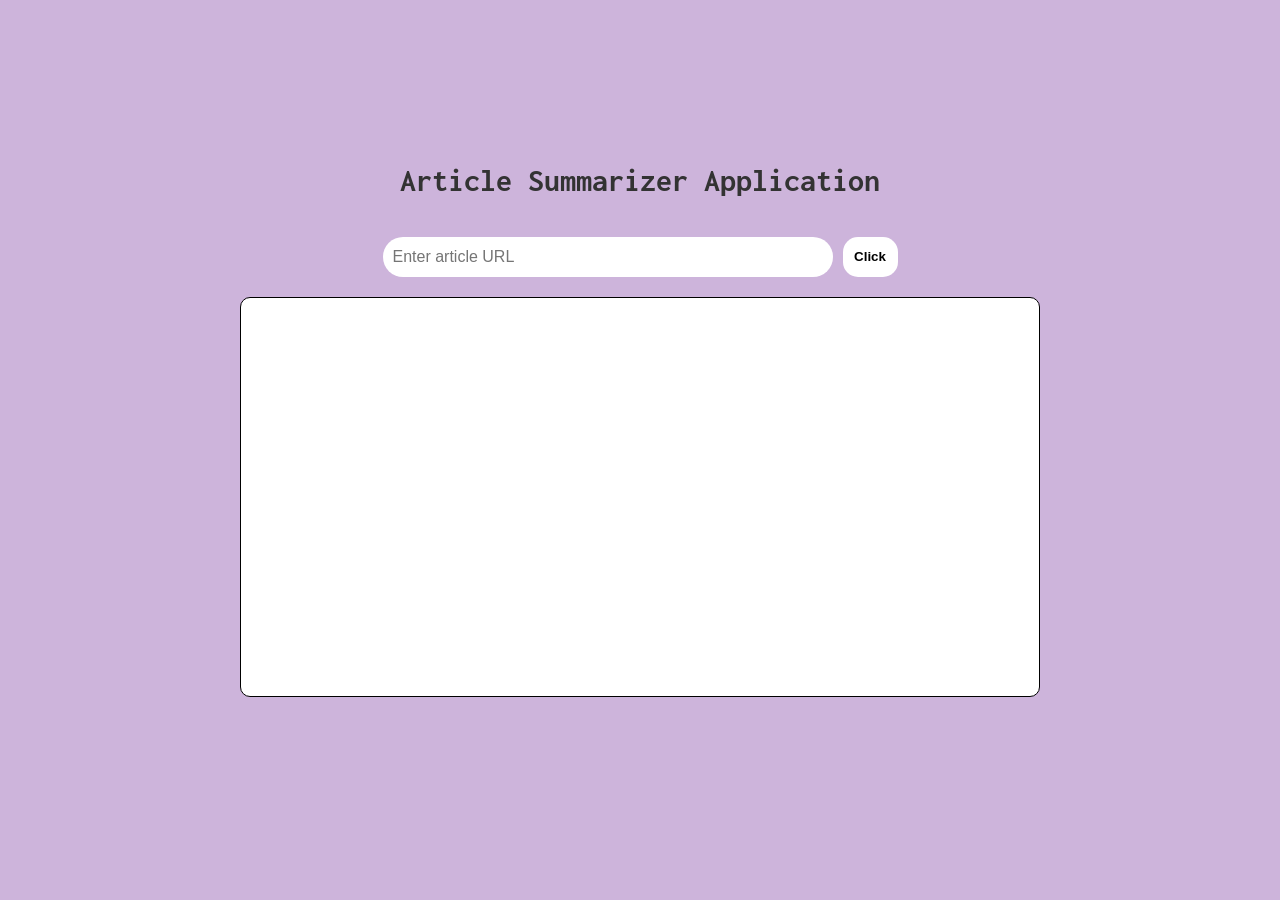
<file: Index.html>
<!DOCTYPE html>
<html lang="en">

<head>
    <meta charset="UTF-8">
    <meta name="viewport" content="width=device-width, initial-scale=1.0">
    <link rel="preconnect" href="https://fonts.googleapis.com">
    <link rel="preconnect" href="https://fonts.gstatic.com" crossorigin>
    <link href="https://fonts.googleapis.com/css2?family=Inconsolata&display=swap" rel="stylesheet">
    <link rel="stylesheet" href="./Style.css">
    <title>Article Summarizer</title>
</head>

<body class="inconsolata-font">
    <div class="container">
        <h2 class="heading">
            Article Summarizer Application
        </h2>
        <div class="input-container">
            <input type="url" name="url" id="url" class="url" placeholder="Enter article URL">
            <button class="btn">Click</button>
        </div>
        <div class="summary-container">
            <p class="summary">
                 
            </p>
        </div>
    </div>

    <script src="./Script.js"></script>
</body>

</html>
</file>
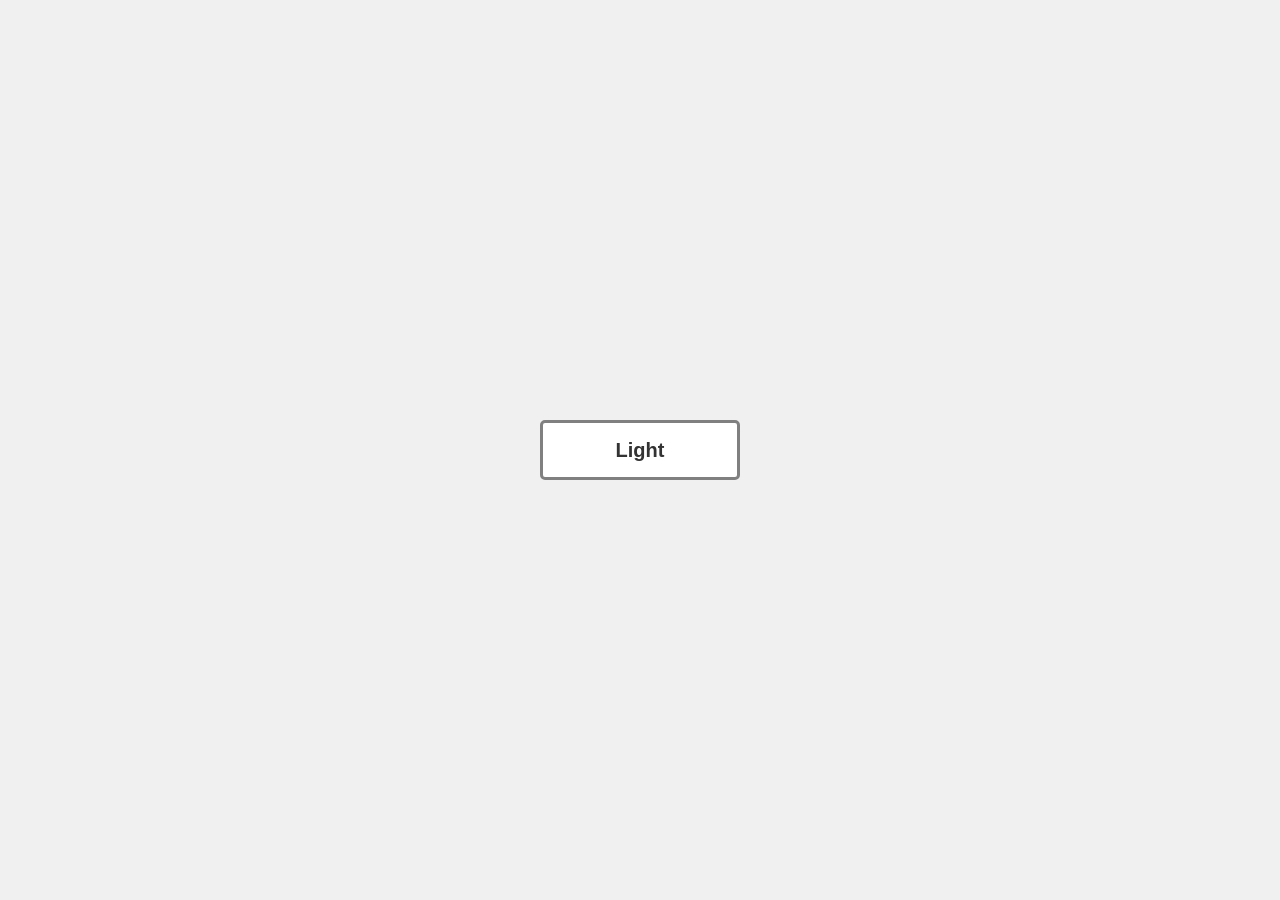
<file: slab1.html>
<!DOCTYPE html>
<html lang="en">
<head>
    <meta charset="UTF-8">
    <meta name="viewport" content="width=device-width, initial-scale=1.0">
    <link rel="stylesheet" href="./slab1.css">
    <title>Document</title>
</head>
<body>
    <div class="container">
        <button class="btn">Light</button>
        
    </div>
</body>
<script src="./slab1.js"></script>
</html>
</file>
<file: Style.css>
* {
  padding: 0;
  margin: 0;
  box-sizing: border-box;
}

.inconsolata-font {
  font-family: "Inconsolata", monospace;
  font-optical-sizing: auto;
  font-weight: 400;
  font-style: normal;
  font-variation-settings: "wdth" 100;
}

.container {
  height: 100vh;
  width: 100vw;
  background-color: #cdb4db;
  display: flex;
  justify-content: center;
  align-items: center;
  flex-direction: column;
  row-gap: 20px;
}

.heading {
  margin-top: -40px;
  font-size: 2rem;
  color: #333;
}

.input-container {
  display: flex;
  align-items: center;
  justify-content: center;
  column-gap: 10px;
  margin-top: 20px;
}

.url {
  height: 40px;
  width: 450px;
  padding: 0 10px;
  font-size: medium;
  border: none;
  outline: none;
  border-radius: 20px;
}

.btn {
  height: 40px;
  width: 55px;
  border-radius: 15px;
  border: none;
  outline: none;
  font-weight: bold;
  background-color: #fff;
  transition: background-color 0.3s ease, color 0.3s ease;
}

.btn:hover {
  background-color: black;
  color: white;
  cursor: pointer;
}

.summary-container {
  height: 400px;
  width: 800px;
  padding: 15px;
  border: 1px solid #000;
  background-color: #fff;
  border-radius: 10px;
  overflow-y: auto;
}

.summary {
  text-align: left;
  color: #333;
  font-size: 1rem;
  line-height: 1.5;
}

@media (max-width: 768px) {
  .url {
    width: 80%;
  }
  .summary-container {
    width: 90%;
  }
}
</file>
<file: slab1.css>
/* Reset default margin and padding for all elements */
* {
    padding: 0;
    margin: 0;
    box-sizing: border-box;
}

/* Basic container styling */
.container {
    height: 100vh;
    width: 100vw;
    display: flex;
    align-items: center;
    justify-content: center;
    background-color: #f0f0f0; /* Light background for contrast */
}

/* Button styling (initially rectangular) */
.btn {
    height: 60px;  /* Height of the button */
    width: 200px;  /* Width of the button */
    border-radius: 5px; /* Slightly rounded corners initially */
    border: 3px solid gray; /* Border around the button */
    background-color: #fff;
    font-weight: bold;
    font-size: 20px; /* Font size */
    color: #333;
    display: flex;
    align-items: center;
    justify-content: center;
    cursor: pointer;
    transition: all 0.3s ease; /* Smooth transition for all changes */
}

/* Hover effect */
.btn:hover {
    background-color: #333; /* Dark background on hover */
    color: #fff; /* Change text color */
    border-radius: 50px; /* Make button more rounded */
    transform: scale(1.05); /* Slightly enlarge the button */
}

/* Focus effect (when button is clicked) */
.btn:focus {
    outline: none;
    box-shadow: 0 0 10px rgba(0, 0, 0, 0.1);
}

/* Media queries for responsiveness */
@media (max-width: 768px) {
    .btn {
        height: 55px; /* Slightly smaller button for tablet */
        width: 180px; /* Slightly smaller width for tablet */
        font-size: 18px; /* Smaller font size for tablet */
    }
}

@media (max-width: 480px) {
    .btn {
        height: 50px; /* Further reduced size for small screens */
        width: 150px; /* Further reduced width for small screens */
        font-size: 16px; /* Adjusted font size for mobile */
    }
}
</file>
